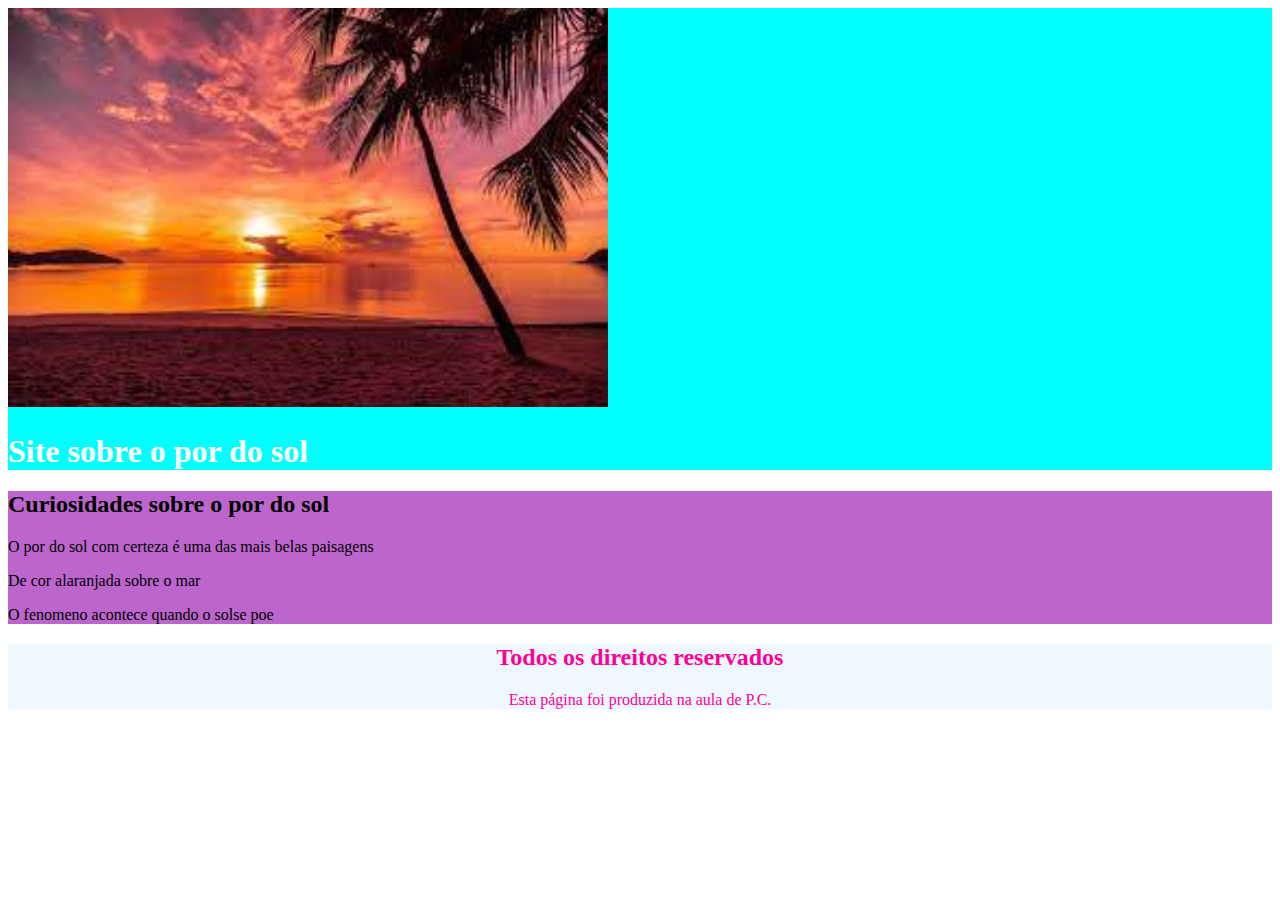
<file: index.html>
<!DOCTYPE html>  <!--versão 5 do HTML-->
<html lang="pt-br">
    <head>
         <meta charset="UTF-8">
         <title> Pôr do sol</title>
         <link rel="stylesheet" href="style.css">
   </head>

   <body>
      <header class="cabecalho">
        <img src="por do sol.jpeg" alt=" por do sol" id="sol">
        <h1 ">Site sobre o por do sol</h1>
      </header>

    <main class="principal">
         <h2 id="titulo2" > Curiosidades sobre o por do sol</h2>

         <p>O por do sol com certeza é uma das mais belas paisagens</p>
         <p>De cor alaranjada sobre o mar</p>
         <p>O fenomeno acontece quando o solse poe </p>

    </main>
    <footer class="rodape">
         <h2>Todos os direitos reservados</h2>
         <p>Esta página foi produzida na aula de P.C.</p>
     </footer>
    </body>
  </html>
</file>
<file: style.css>
.cabecalho{
    background-color: aqua;
    color:white
}
.principal{
    background-color: rgb(188, 102, 205);
    color: black;
}
.rodape{
    background-color: aliceblue;
    color:rgb(255, 0, 149);
    text-align:center;
}
#sol{
    width: 600px;
}
</file>
